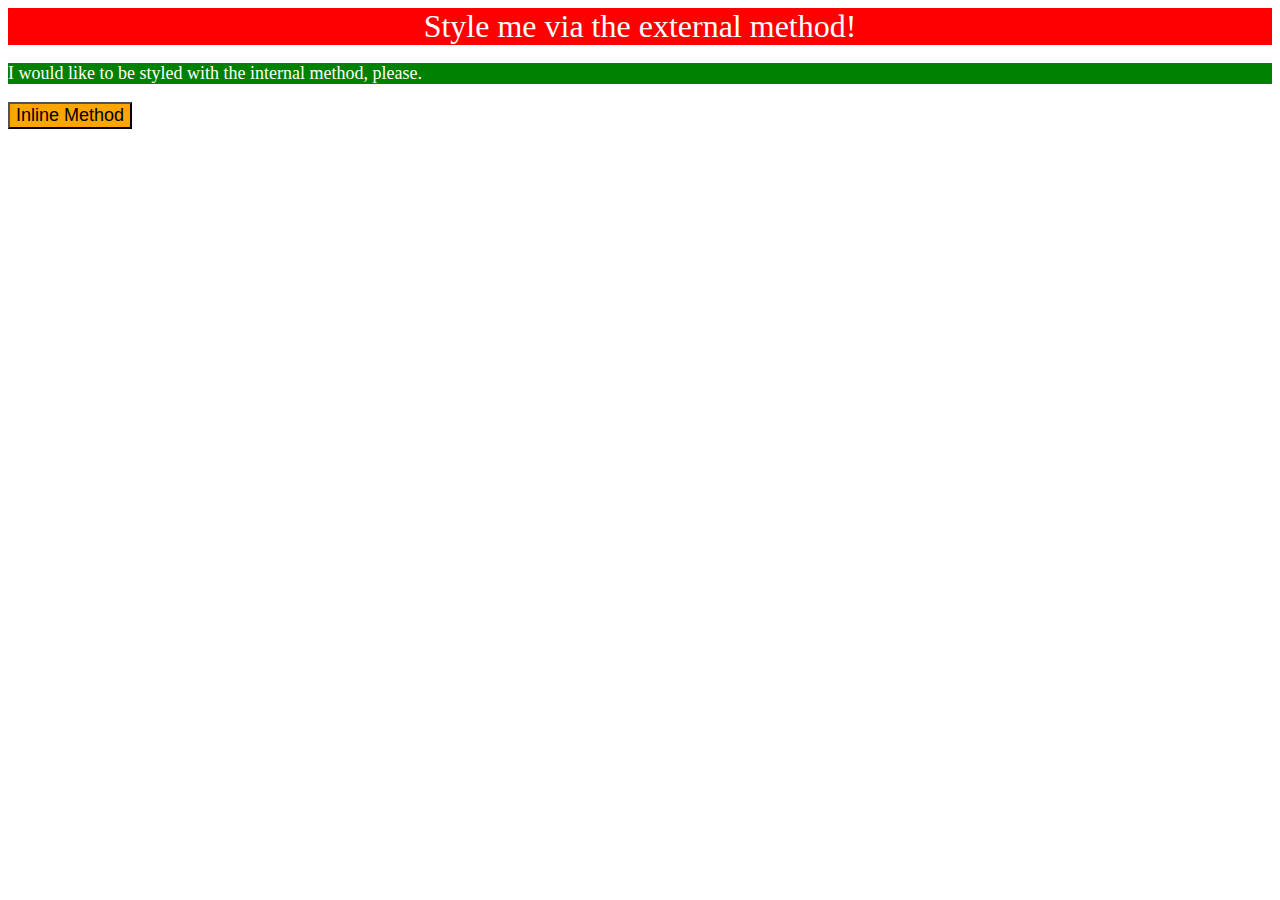
<file: foundations/01-css-methods/index.html>
<!DOCTYPE html>
<html lang="en">
  <head>
    <meta charset="UTF-8">
    <meta http-equiv="X-UA-Compatible" content="IE=edge">
    <meta name="viewport" content="width=device-width, initial-scale=1.0">
    <title>Methods for Adding CSS</title>
    <link rel="stylesheet" href="styles.css">
    <style>
      p {
        background-color: green;
        color: white;
        font-size: 18px;
      }
    </style>
  </head>
  <body>
    <div>Style me via the external method!</div>
    <p>I would like to be styled with the internal method, please.</p>
    <button style="background-color: orange; font-size: 18px;">Inline Method</button>
  </body>
</html>
</file>
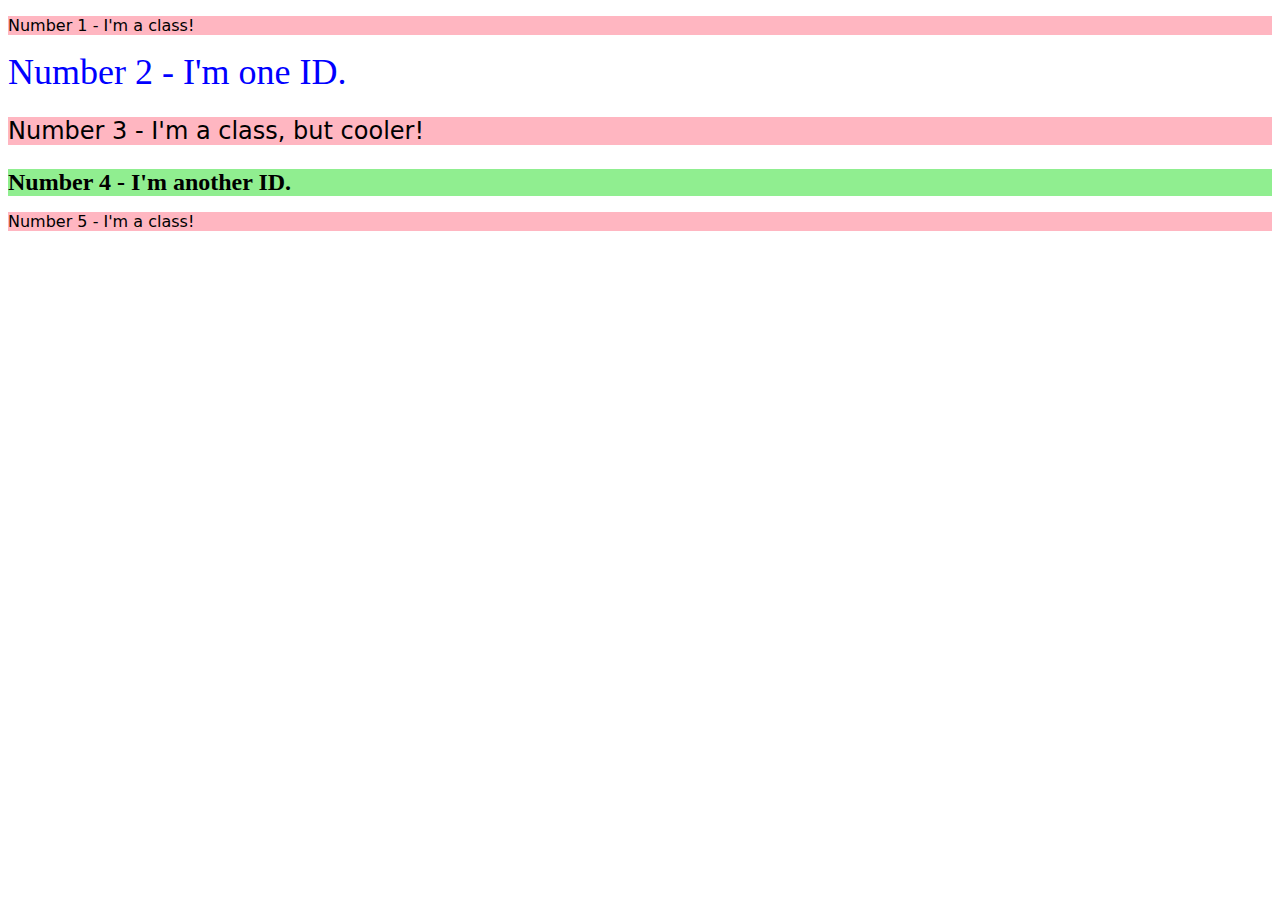
<file: foundations/02-class-id-selectors/index.html>
<!DOCTYPE html>
<html lang="en">
  <head>
    <meta charset="UTF-8">
    <meta http-equiv="X-UA-Compatible" content="IE=edge">
    <meta name="viewport" content="width=device-width, initial-scale=1.0">
    <title>Class and ID Selectors</title>
    <link rel="stylesheet" href="style.css">
  </head>
  <body>
    <p class="odd">Number 1 - I'm a class!</p>
    <div id="secondelement">Number 2 - I'm one ID.</div>
    <p class="odd childfont">Number 3 - I'm a class, but cooler!</p>
    <div id="fourthelement">Number 4 - I'm another ID.</div>
    <p class="odd">Number 5 - I'm a class!</p>
  </body>
</html>
</file>
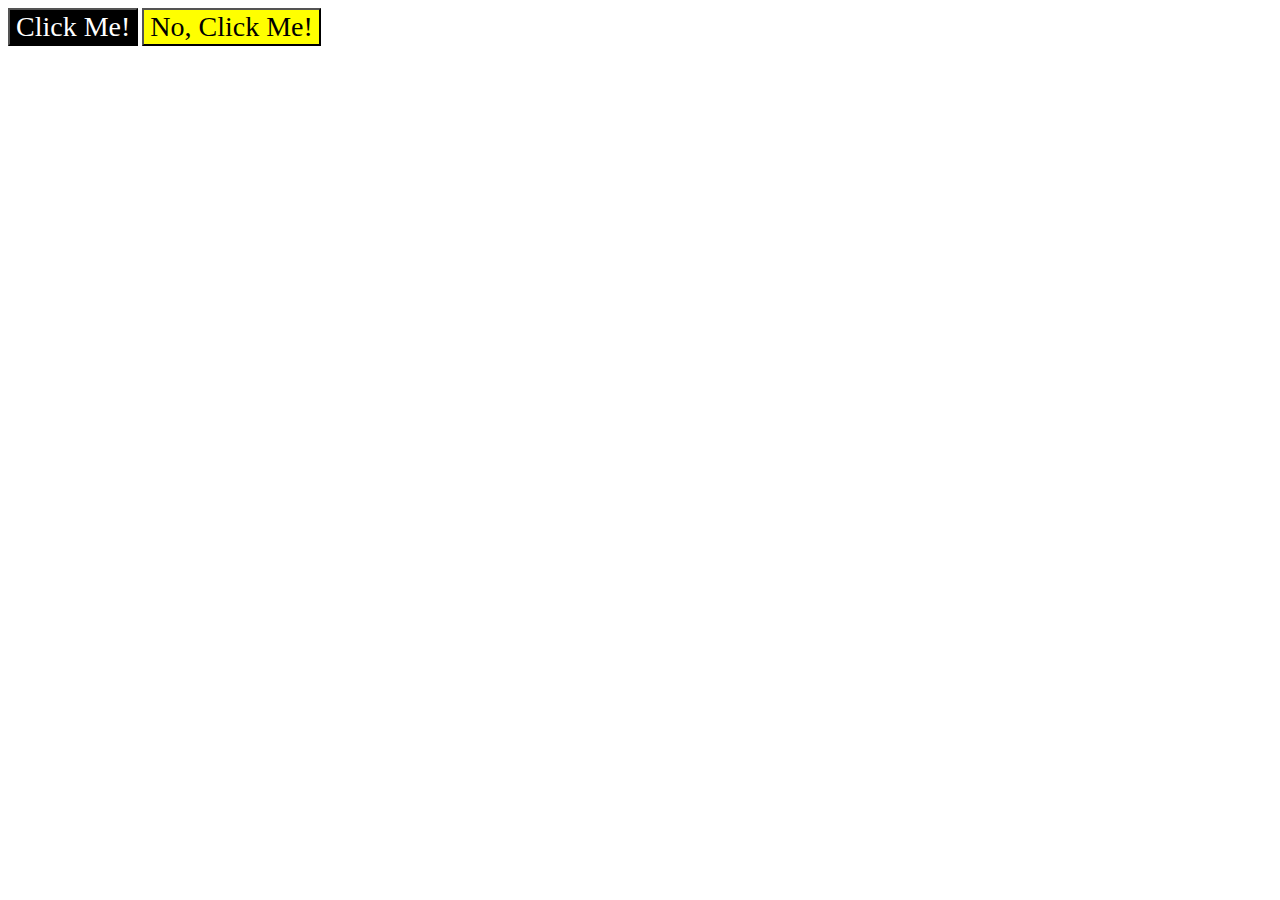
<file: foundations/03-grouping-selectors/index.html>
<!DOCTYPE html>
<html lang="en">
  <head>
    <meta charset="UTF-8">
    <meta http-equiv="X-UA-Compatible" content="IE=edge">
    <meta name="viewport" content="width=device-width, initial-scale=1.0">
    <title>Grouping Selectors</title>
    <link rel="stylesheet" href="style.css">
  </head>
  <body>
    <button class="parent primary">Click Me!</button>
    <button class="parent secondary">No, Click Me!</button>
  </body>
</html>
</file>
<file: foundations/01-css-methods/styles.css>
div {
    background-color: red;
    color: white;
    font-size: 32px;
    font: bold;
    text-align: center;
}
</file>
<file: foundations/02-class-id-selectors/style.css>
.odd {
    background-color: lightpink;
    font-family: "Verdana","DejaVu Sans",sans-serif;
}

#secondelement {
    color: blue;
    font-size: 36px;
}

.childfont {
    font-size: 24px;
}

#fourthelement {
    background-color: lightgreen;
    font-size: 24px;
    font-weight: bold;
}
</file>
<file: foundations/03-grouping-selectors/style.css>
.parent {
    font-size: 28px;
    font-family: 'Times New Roman', 'Helvetica',sans-serif;
}

.parent.primary {
    background-color: black;
    color: white;
}

.parent.secondary {
    background-color: yellow;
}
</file>
